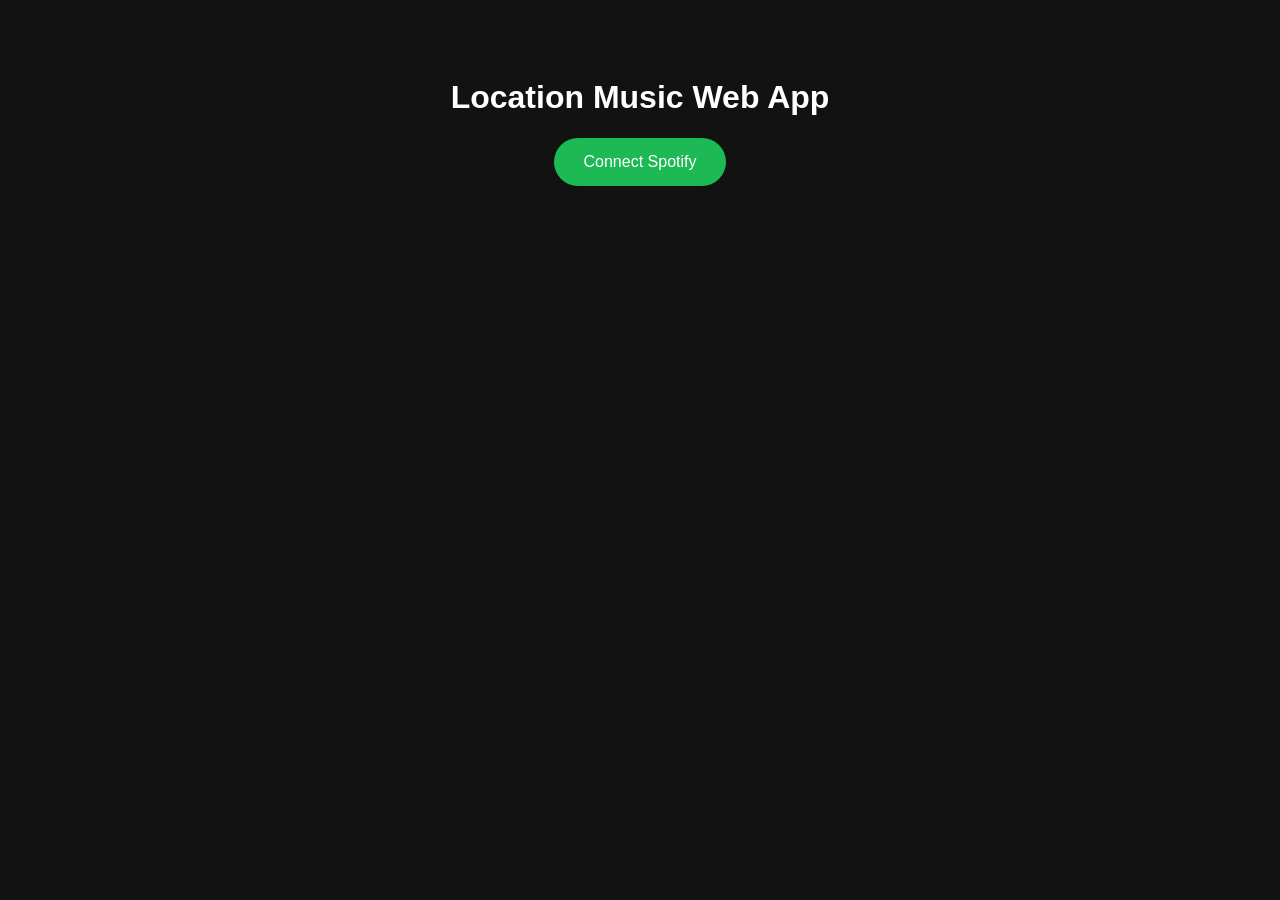
<file: fakeIndexDontUseThisOnePlease.html>
<!DOCTYPE html>
<html>
<head>
    <title>Geo-Music App</title>
    <style>
        body { font-family: sans-serif; background: #121212; color: white; text-align: center; padding: 50px; }
        .btn { background: #1DB954; color: white; border: none; padding: 15px 30px; border-radius: 50px; cursor: pointer; font-size: 16px; }
    </style>
</head>
<body>
    <h1>Location Music Web App</h1>

    <div id="login-section">
        <button class="btn" onclick="loginToSpotify()">Connect Spotify</button>
    </div>

    <div id="sync-section" style="display: none;">
        <button class="btn" onclick="startTracking()">Start Music Sync</button>
        <p id="status">Syncing Active...</p>
        <div id="coords">Waiting for GPS...</div>
    </div>

    <script>
        // --- GLOBAL VARIABLES ---
        // These live as long as the tab is open.
        const clientId = '08b989759dcd46fab3f9126cf581f628';
        const redirectUri = 'http://127.0.0.1:5500/fakeIndexDontUseThisOnePlease.html';
        const scopes = 'user-modify-playback-state user-read-playback-state';
        
        let myZones = []; // This is your "List" (like an ArrayList in Java)

        // --- THE BOOTUP (window.onload) ---
        window.onload = async () => {
            const urlParams = new URLSearchParams(window.location.search);
            const code = urlParams.get('code');

            if (code) {
                // 1. We found a code! Now we swap it for a token.
                const token = await getToken(code);
                
                if (token) {
                    sessionStorage.setItem('spotify_token', token);
                    
                    // 2. UI Switch
                    document.getElementById('login-section').style.display = 'none';
                    document.getElementById('sync-section').style.display = 'block';

                    // 3. Load Zones
                    const savedData = localStorage.getItem('user_zones');
                    if (savedData) {
                        myZones = JSON.parse(savedData);
                        console.log("Zones Loaded:", myZones);
                    }
                    
                    // Clean up the URL so the code doesn't stay in the address bar
                    window.history.replaceState({}, document.title, "/");
                }
            }
        };

        // --- FUNCTIONS ---
        // 1. Generate a random string (the secret)
        const generateRandomString = (length) => {
            const possible = 'ABCDEFGHIJKLMNOPQRSTUVWXYZabcdefghijklmnopqrstuvwxyz0123456789';
            const values = crypto.getRandomValues(new Uint8Array(length));
            return values.reduce((acc, x) => acc + possible[x % possible.length], "");
        };

        // 2. Hash that string using SHA-256
        const sha256 = async (plain) => {
            const encoder = new TextEncoder();
            const data = encoder.encode(plain);
            return window.crypto.subtle.digest('SHA-256', data);
        };

        // 3. Format the hash so the URL can read it
        const base64encode = (input) => {
            return btoa(String.fromCharCode(...new Uint8Array(input)))
                .replace(/=/g, '').replace(/\+/g, '-').replace(/\//g, '_');
        };


        async function getToken(code) {
            const codeVerifier = localStorage.getItem('code_verifier');

            const payload = {
                    method: 'POST',
                    headers: {
                        'Content-Type': 'application/x-www-form-urlencoded',
                    },
                    body: new URLSearchParams({
                        client_id: clientId,
                        grant_type: 'authorization_code',
                        code: code,
                        redirect_uri: redirectUri,
                        code_verifier: codeVerifier,
                    }),
                };

                const response = await fetch("https://developer.spotify.com/documentation/web-api/tutorials/february-2026-migration-guide", payload);
                const data = await response.json();

                if (data.access_token) {
                    return data.access_token;
                } else {
                    console.error("Token swap failed:", data);
                    return null;
                }
            }

        async function loginToSpotify() {
            const codeVerifier = generateRandomString(64);
            const hashed = await sha256(codeVerifier);
            const codeChallenge = base64encode(hashed);

            // Store the verifier locally so we can use it when we get back
            window.localStorage.setItem('code_verifier', codeVerifier);

            const params = {
                response_type: 'code',
                client_id: clientId,
                scope: scopes,
                code_challenge_method: 'S256',
                code_challenge: codeChallenge,
                redirect_uri: redirectUri,
            };

            const authUrl = new URL("https://accounts.spotify.com/authorize?client_id=$");
            authUrl.search = new URLSearchParams(params).toString();
            window.location.href = authUrl.toString();
        }

        function startTracking() {
            document.getElementById('status').innerText = "Syncing Active: Tracking GPS...";
            
            // watchPosition is like a 'Listener' that fires every time the phone moves
            navigator.geolocation.watchPosition((position) => {
                const lat = position.coords.latitude;
                const lon = position.coords.longitude;
                document.getElementById('coords').innerText = `Lat: ${lat.toFixed(4)}, Lon: ${lon.toFixed(4)}`;
                
                checkZones(lat, lon);
            });
        }

        async function checkZones(currentLat, currentLon) {
            const token = sessionStorage.getItem('spotify_token');
            
            // Logic: Loop through our 'List' of zones
            myZones.forEach(zone => {
                const latDist = Math.abs(currentLat - zone.lat);
                const lonDist = Math.abs(currentLon - zone.lon);

                // If within the "Bubble" (approx 100 meters)
                if (latDist < 0.001 && lonDist < 0.001) {
                    console.log(`Triggering Zone: ${zone.name}`);
                    playSpotify(zone.playlist, token);
                }
            });
        }

        async function playSpotify(playlistUri, token) {
            // This is the "Network Request" to Spotify's servers
            try {
                await fetch('https://api.spotify.com/v1/me/player/play', {
                    method: 'PUT',
                    body: JSON.stringify({ context_uri: playlistUri }),
                    headers: {
                        'Content-Type': 'application/json',
                        'Authorization': `Bearer ${token}`
                    }
                });
            } catch (err) {
                console.error("Spotify Play Error:", err);
            }
        }
    </script>
</body>
</html>
</file>
